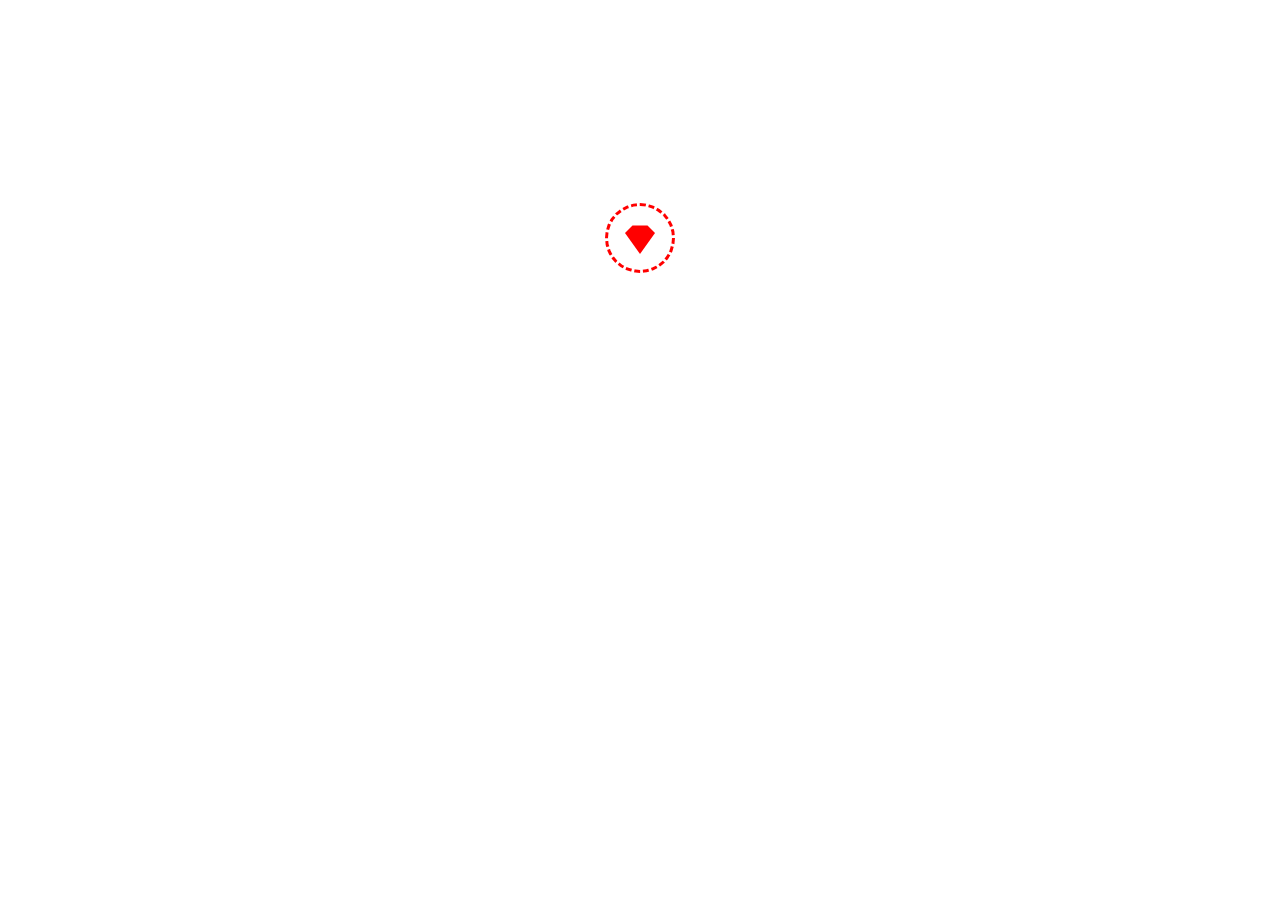
<file: templates/header.html>
<!DOCTYPE html>
<html>
<head>
    <meta charset="UTF-8"/>
    <title>Three</title>
    <meta name="测试平台" content="供内部app测试使用的模拟第三方平台">
    <meta name="Hovace" content="Three">

    <meta name="viewport" content="width=800, user-scalable=no">
        <link rel="stylesheet" href="/static/css/style.css">
    <link rel="stylesheet" href="/static/css/index.css">
    <link rel="stylesheet" href="/static/css/loading.css">
    <script type="text/javascript" src="/static/js/jquery.js"></script>
    <script type="text/javascript" src="/static/js/jquery.qrcode.min.js"></script>
    <script type="text/javascript" src="/static/js/loading.js"></script>
</head>
<body>
<div class="meny">
    <h2>The third party</h2>
    <ul>
        <li><a title="主页" href="/">主页</a></li>
        <li><a title="登录" href="/api/passport/signin/">登录</a></li>
        <li><a title="注册" href="/api/passport/signup/">注册</a></li>
        <li><a title="支付" href="/api/passport/payment/">支付</a></li>
        <li><a title="收货" href="/api/passport/receive/">收货</a></li>
        <li><a title="退货" href="/api/passport/refunds/">退货</a></li>
{#        <li><a title="商品列表" href="/api/passport/list/">商品列表</a></li>#}
        <li><a title="用户" href="/api/passport/users/">用户列表</a></li>
        <li><a title="订单" href="/api/passport/oderslist/">订单列表</a></li>
    </ul>
</div>


{#<nav>#}
{#    <span><a title="主页" href="/">home</a></span>#}
{#    <span><a title="登录" href="/api/passport/signin/">登录</a></span>#}
{#    <span><a title="注册" href="/api/passport/signup/">注册</a></span>#}
{#    <span><a title="支付" href="/api/passport/payment/">支付</a></span>#}
{#    <span><a title="收货" href="/api/passport/receive/">收货</a></span>#}
{#    <span><a title="退货" href="/api/passport/refunds/">退货</a></span>#}
{#    <span><a title="商品列表" href="/api/passport/list/">商品列表</a></span>#}
{#    <span><a title="用户" href="/api/passport/users/">用户列表</a></span>#}
{#    <span><a title="订单" href="/api/passport/oderslist/">订单列表</a></span>#}
{#</nav>#}
{##}
<div id="loading" class="loading">
    <section>
        <div class="loader loader-20">
            <div class="css-diamond"></div>
        </div>
    </section>
</div>
{##}
{#<article>#}
{#    <br>#}
</file>
<file: static/css/style.css>
/* inspired by http://yihui.name/cn/ */
* {
    padding: 0;
    margin: 0;
}

body {
    /*max-width: 900px;*/
    /*width: 600px;*/
    /*margin: 2em auto;*/
    /*padding: 0 2em;*/
    font-size: 14px;
    font-family: "Microsoft YaHei";
}

p {
    line-height: 24px;
    margin: 1em 0;
}

header {
    padding: .5em 0;
    border-bottom: 1px solid #cccccc;
}

nav {
    float: left;
    font-family: "Microsoft YaHei";
    font-size: 1.1em;
    text-transform: uppercase;
    margin-left: -12em;
    width: 9em;
    text-align: right;
}

nav a {
    display: block;
    text-decoration: none;
    padding: .7em 1em;
    color: #000000;
}

nav a:hover {
    background-color: #ff0000;
    color: #f9f9f9;
    -webkit-transition: color .2s linear;
}

article {
    font-size: 16px;
    padding-top: .5em;
}

article a {
    color: #dd0000;
    text-decoration: none;
}

article a:hover {
    color: #333333;
    text-decoration: underline;
}

.info {
    font-size: 14px;
}

#code {
    text-align: center;
}

#code img {
    margin: 0 auto;
}

.butSub {
    display: block;
    margin: 0 auto;
    margin-top: 6rem;
    width: 100px;
    height: 38px;
    line-height: 24px;
    border-radius: 4px;
    font-size: 15px;
    color: #fff;
    background-color: #ea6f5a;
    margin-bottom: 0;
    font-weight: 400;
    text-align: center;
    vertical-align: middle;
    touch-action: manipulation;
    cursor: pointer;
    background-image: none;
    border: 1px solid transparent;
    white-space: nowrap;
    padding: 6px 6px;
    font-size: 14px;
    line-height: 1.42857;
    border-radius: 4px;
    -webkit-user-select: none;
    -moz-user-select: none;
    -ms-user-select: none;
    user-select: none;
}

.btn-bul {
    background-color: #00a1e5;
    color: #fff;
}

input, button, select, textarea {
    outline: none;
}

.btn-def {
    background-color: #fff;
    border: 1px solid #00a1e5;
    color: #00a1e5;
}

.sea {
    width: 60px;
    background-color: #00a1e5;
    border: none;
    color: #fff;
    outline: none;
}

.btn-def:hover {
    color: #00a1e5;
}

table {
    border: 1px solid #c0c0c0;
    border-radius: 4px;
    margin-top: 2em;
    text-align: center;
}

.nav .option {
    cursor: pointer;
    display: -webkit-inline-box;
    width: 122px;
    text-align: center;
    background-color: #00a1e5;
    margin-right: 2px;

}

.nav .option a {
    width: 100%;
    border-radius: 0;
    color: #fff;
}

.nav .option a:hover {
    background-color: #0eb0f4;
    border: 1px solid #0eb0f4;
}

.fontSi {
    font-size: 22px;
    color: #00a1e5;
    padding: 10px 0px;
}

.navbarTop {
    background-color: #00a1e5;
    color: #fff;
}

.navbarBrand {
    color: #fff;

}

.sea:hover, .btn-bul:hover {
    color: #fff;
    background-color: #0eb0f4;
}

.input-bac {
    background-color: #f4f8f9;
    color: #000;
}

span.icon-bac {
    background-color: #fff;
    color: #d5d5d5;
}

span.icon-bac i {
    width: 14px;
}

.user-png {
    background-image: url('../img/user.png');
    background-size: 100%;
    background-repeat: no-repeat;
    border-radius: 50%;
    top: 10px;
}

.out-icon {
    font-size: 18px;
}

.nav a i {
    width: 14px;
}

.pageHeader {
    color: #00a1e5;
    height: 21px;
    line-height: 21px;
    border-left: 5px solid #00a1e5;
    padding-left: 0.5em;
    padding-bottom: 9px;
    margin: 20px 0 20px;
    display: inline-block;
}

.pub {
    height: 34px;
    line-height: 34px;
}

.groupAddon {
    background-color: #fff;
    color: #aeaeae;
    border-left: none;
    border-radius: 0 10px 10px 0;
}

.formCon {
    background-color: #fff;
    border-right: none;
    border-radius: 10px 0 0 10px;
}

.navRight {

    padding-right: 15px;
}

/*.wrapperBac{
    background-color: #eaebec;
}*/

.textCenter tr {
    text-align: center;
}

table {
    width: 100%;
}

th {
    height: 38px;
    line-height: 38px;
}

td {
    height: 58px;
    line-height: 58px;
    border-top: 1px solid #dddddd;
}

.gre {
    color: #31b245;
}

.err {
    color: #ff5555;
}

.ori {
    color: #ee9b11;
}

th {
    color: #ea6f5a;
    border-bottom: 1px solid #ea6f5a;
}

/* modal */
.modalContent {
    top: 12em;
    border-radius: 0px;
    border: none;
}

.consumptionAmount {
    color: #00a1e5;

}

.modalHeader {
    background-color: #00a1e5;
    text-align: center;
    border: none;
    color: #fff;
}

.modalUser {
    color: #00a1e5;
}

.modalFooter {
    border: none;
}

.modalBtnBox {
    width: 260px;
    display: block;
    margin: 0 auto;

}

.modalBtn {
    width: 120px;
}

.settingMon {
    background-color: #fff;
    border: none;
    border-radius: 16px;
    height: 32px;
    line-height: 32px;
    padding-left: 10px;
}

.userName {
    color: #00a1e5;
}

.userID {

}

.smallH, .userInformation {
    height: 40px;
    line-height: 40px;
}

.cardInformation {
    padding: 12px;
    background-color: #fff;
    height: 60px;
    line-height: 36px;
}

.monIcon {
    width: 20px;
    height: 20px;
    display: inline-block;

    background-repeat: no-repeat;
    background-size: 16px;
    background-position: center;
    position: relative;
    top: 4px;
    margin-right: 4px;
}

.moneyD {
    background-image: url("../img/monIcon.png");
}

.detailedIcon {
    background-image: url("../img/detailed.png");
}

.OilStationIcon {
    background-image: url("../img/ols.png");
}

.userTrIcon {
    background-image: url("../img/userTr.png");
}

.payment {
    background-image: url("../img/payment.png");
}

.numberOfOpening {
    height: 100px;
    margin-right: 3em;
    display: inline-block;
    width: 250px;
    text-align: center;
    padding: 20px 0;
    color: #fff;
    border-radius: 2px;
}

.YK {
    background-color: #f98b6f;
}

.XF {
    background-color: #f8b648;
}

.oblique {
    top: -47px;
    opacity: .1;
    position: absolute;
    width: 280px;
    height: 100px;
    background-color: #fff;
    transform: rotate(21deg);
    -ms-transform: rotate(21deg);
    -moz-transform: rotate(21deg);
    -webkit-transform: rotate(21deg);
    -o-transform: rotate(21deg);
}

.icon-mon {

    position: absolute;
    top: 6px;
    left: 338px;
}

.carBox {
    margin-bottom: 2em;
}

.keyIndexIcon {
    background-image: url("../img/keyIndex.png");
}

.keyIndex {
    border-radius: 4px;
    color: #fff;
    text-align: center;
    display: inline-block;
    margin-right: 1em;
    width: 180px;
    height: 80px;
}

.keyIndex p {
    padding-left: 1em;
    text-align: left;
    height: 30px;
    line-height: 30px;
    border-bottom: 1px solid #fff;
}

.bulp {
    background-color: #45c9d1;
}

.vio {
    background-color: #bb8bd2;
}

.gra {
    background-color: #a2a2a2;
}

.dataY {
    margin-right: 4em;
}

.dataY span {
    min-width: 56px;
}

.paging_simple_numbers {
    display: inline-block;
}

.ng-scope {
    height: 100%;
}

ul li {
    list-style: none;
}

.holdert, .holder, .holderi {
    height: 50px;
    line-height: 50px;
    margin: 15px 0;
    text-align: center;
}

.iholderi a, .iholdert a, .holder a {
    font-size: 16px;
    cursor: pointer;
    margin: 0 5px;
    color: #000;
}

.holder a:hover, .holderi a:hover, .holdert a:hover {
    color: #00a1e5;
    text-decoration: none;
}

.holder a.jp-previous {
    margin-right: 15px;
}

.holder a.jp-next {
    margin-left: 15px;
}

.holder a.jp-current, a.jp-current:hover {
    color: #00a1e5;
    font-weight: bold;
}

.holder a.jp-disabled, a.jp-disabled:hover {
    color: #bbb;
}

.holder a.jp-current, a.jp-current:hover,
.holder a.jp-disabled, a.jp-disabled:hover {
    cursor: default;
    background: none;
}

.holder span {
    margin: 0 5px;
}

/*!
 * Start Bootstrap - SB Admin 2 v3.3.7+1 (http://startbootstrap.com/template-overviews/sb-admin-2)
 * Copyright 2013-2016 Start Bootstrap
 * Licensed under MIT (https://github.com/BlackrockDigital/startbootstrap/blob/gh-pages/LICENSE)
 */
body {
    background-color: #f8f8f8;
}

#wrapper {
    width: 100%;
}

#page-wrapper {
    padding: 0 15px;
    min-height: 568px;
    background-color: white;
}

@media (min-width: 768px) {
    #page-wrapper {
        position: inherit;
        margin: 0 0 0 250px;
        padding: 0 30px;
        border-left: 1px solid #e7e7e7;
    }
}

.navbar-top-links {
    margin-right: 0;
}

.navbar-top-links li {
    display: inline-block;
}

.navbar-top-links li:last-child {
    margin-right: 15px;
}

.navbar-top-links li a {
    padding: 15px;
}

.navbar-top-links .dropdown-menu li {
    display: block;
}

.navbar-top-links .dropdown-menu li:last-child {
    margin-right: 0;
}

.navbar-top-links .dropdown-menu li a {
    padding: 3px 20px;
    min-height: 0;
}

.navbar-top-links .dropdown-menu li a div {
    white-space: normal;
}

.navbar-top-links .dropdown-messages,
.navbar-top-links .dropdown-tasks,
.navbar-top-links .dropdown-alerts {
    width: 310px;
    min-width: 0;
}

.navbar-top-links .dropdown-messages {
    margin-left: 5px;
}

.navbar-top-links .dropdown-tasks {
    margin-left: -59px;
}

.navbar-top-links .dropdown-alerts {
    margin-left: -123px;
}

.navbar-top-links .dropdown-user {
    right: 0;
    left: auto;
}

.sidebar .sidebar-nav.navbar-collapse {
    padding-left: 0;
    padding-right: 0;
}

.sidebar .sidebar-search {
    padding: 15px;
}

.sidebar ul li {
    border-bottom: 1px solid #e7e7e7;
}

.sidebar ul li a.active {
    background-color: #fff;
    color: #00a1e5;
    border-left: 5px solid #00a1e5;
}

.sidebar .arrow {
    float: right;
}

.sidebar .fa.arrow:before {
    content: "\f104";
}

.sidebar .active > a > .fa.arrow:before {
    content: "\f107";
}

.sidebar .nav-second-level li,
.sidebar .nav-third-level li {
    border-bottom: none !important;
}

.sidebar .nav-second-level li a {
    padding-left: 37px;
}

.sidebar .nav-third-level li a {
    padding-left: 52px;
}

@media (min-width: 768px) {
    .sidebar {
        z-index: 1;
        position: absolute;
        width: 250px;
        margin-top: 51px;
    }

    .navbar-top-links .dropdown-messages,
    .navbar-top-links .dropdown-tasks,
    .navbar-top-links .dropdown-alerts {
        margin-left: auto;
    }
}

.btn-outline {
    color: inherit;
    background-color: transparent;
    transition: all .5s;
}

.btn-primary.btn-outline {
    color: #428bca;
}

.btn-success.btn-outline {
    color: #5cb85c;
}

.btn-info.btn-outline {
    color: #5bc0de;
}

.btn-warning.btn-outline {
    color: #f0ad4e;
}

.btn-danger.btn-outline {
    color: #d9534f;
}

.btn-primary.btn-outline:hover,
.btn-success.btn-outline:hover,
.btn-info.btn-outline:hover,
.btn-warning.btn-outline:hover,
.btn-danger.btn-outline:hover {
    color: white;
}

.chat {
    margin: 0;
    padding: 0;
    list-style: none;
}

.chat li {
    margin-bottom: 10px;
    padding-bottom: 5px;
    border-bottom: 1px dotted #999999;
}

.chat li.left .chat-body {
    margin-left: 60px;
}

.chat li.right .chat-body {
    margin-right: 60px;
}

.chat li .chat-body p {
    margin: 0;
}

.panel .slidedown .glyphicon,
.chat .glyphicon {
    margin-right: 5px;
}

.chat-panel .panel-body {
    height: 350px;
    overflow-y: scroll;
}

.login-panel {
    margin-top: 20%;
}

.flot-chart {
    display: block;
    height: 400px;
}

.flot-chart-content {
    width: 100%;
    height: 100%;
}

table.dataTable thead .sorting,
table.dataTable thead .sorting_asc,
table.dataTable thead .sorting_desc,
table.dataTable thead .sorting_asc_disabled,
table.dataTable thead .sorting_desc_disabled {
    background: transparent;
}

table.dataTable thead .sorting_asc:after {
    content: "\f0de";
    float: right;
    font-family: fontawesome;
}

table.dataTable thead .sorting_desc:after {
    content: "\f0dd";
    float: right;
    font-family: fontawesome;
}

table.dataTable thead .sorting:after {
    content: "\f0dc";
    float: right;
    font-family: fontawesome;
    color: rgba(50, 50, 50, 0.5);
}

.btn-circle {
    width: 30px;
    height: 30px;
    padding: 6px 0;
    border-radius: 15px;
    text-align: center;
    font-size: 12px;
    line-height: 1.428571429;
}

.btn-circle.btn-lg {
    width: 50px;
    height: 50px;
    padding: 10px 16px;
    border-radius: 25px;
    font-size: 18px;
    line-height: 1.33;
}

.btn-circle.btn-xl {
    width: 70px;
    height: 70px;
    padding: 10px 16px;
    border-radius: 35px;
    font-size: 24px;
    line-height: 1.33;
}

.show-grid [class^="col-"] {
    padding-top: 10px;
    padding-bottom: 10px;
    border: 1px solid #ddd;
    background-color: #eee !important;
}

.show-grid {
    margin: 15px 0;
}

.huge {
    font-size: 40px;
}

.panel-green {
    border-color: #5cb85c;
}

.panel-green > .panel-heading {
    border-color: #5cb85c;
    color: white;
    background-color: #5cb85c;
}

.panel-green > a {
    color: #5cb85c;
}

.panel-green > a:hover {
    color: #3d8b3d;
}

.panel-red {
    border-color: #d9534f;
}

.panel-red > .panel-heading {
    border-color: #d9534f;
    color: white;
    background-color: #d9534f;
}

.panel-red > a {
    color: #d9534f;
}

.panel-red > a:hover {
    color: #b52b27;
}

.panel-yellow {
    border-color: #f0ad4e;
}

.panel-yellow > .panel-heading {
    border-color: #f0ad4e;
    color: white;
    background-color: #f0ad4e;
}

.panel-yellow > a {
    color: #f0ad4e;
}

.panel-yellow > a:hover {
    color: #df8a13;
}

.timeline {
    position: relative;
    padding: 20px 0 20px;
    list-style: none;
}

.timeline:before {
    content: " ";
    position: absolute;
    top: 0;
    bottom: 0;
    left: 50%;
    width: 3px;
    margin-left: -1.5px;
    background-color: #eeeeee;
}

.timeline > li {
    position: relative;
    margin-bottom: 20px;
}

.timeline > li:before,
.timeline > li:after {
    content: " ";
    display: table;
}

.timeline > li:after {
    clear: both;
}

.timeline > li:before,
.timeline > li:after {
    content: " ";
    display: table;
}

.timeline > li:after {
    clear: both;
}

.timeline > li > .timeline-panel {
    float: left;
    position: relative;
    width: 46%;
    padding: 20px;
    border: 1px solid #d4d4d4;
    border-radius: 2px;
    -webkit-box-shadow: 0 1px 6px rgba(0, 0, 0, 0.175);
    box-shadow: 0 1px 6px rgba(0, 0, 0, 0.175);
}

.timeline > li > .timeline-panel:before {
    content: " ";
    display: inline-block;
    position: absolute;
    top: 26px;
    right: -15px;
    border-top: 15px solid transparent;
    border-right: 0 solid #ccc;
    border-bottom: 15px solid transparent;
    border-left: 15px solid #ccc;
}

.timeline > li > .timeline-panel:after {
    content: " ";
    display: inline-block;
    position: absolute;
    top: 27px;
    right: -14px;
    border-top: 14px solid transparent;
    border-right: 0 solid #fff;
    border-bottom: 14px solid transparent;
    border-left: 14px solid #fff;
}

.timeline > li > .timeline-badge {
    z-index: 100;
    position: absolute;
    top: 16px;
    left: 50%;
    width: 50px;
    height: 50px;
    margin-left: -25px;
    border-radius: 50% 50% 50% 50%;
    text-align: center;
    font-size: 1.4em;
    line-height: 50px;
    color: #fff;
    background-color: #999999;
}

.timeline > li.timeline-inverted > .timeline-panel {
    float: right;
}

.timeline > li.timeline-inverted > .timeline-panel:before {
    right: auto;
    left: -15px;
    border-right-width: 15px;
    border-left-width: 0;
}

.timeline > li.timeline-inverted > .timeline-panel:after {
    right: auto;
    left: -14px;
    border-right-width: 14px;
    border-left-width: 0;
}

.timeline-badge.primary {
    background-color: #2e6da4 !important;
}

.timeline-badge.success {
    background-color: #3f903f !important;
}

.timeline-badge.warning {
    background-color: #f0ad4e !important;
}

.timeline-badge.danger {
    background-color: #d9534f !important;
}

.timeline-badge.info {
    background-color: #5bc0de !important;
}

.timeline-title {
    margin-top: 0;
    color: inherit;
}

.timeline-body > p,
.timeline-body > ul {
    margin-bottom: 0;
}

.timeline-body > p + p {
    margin-top: 5px;
}

@media (max-width: 767px) {
    ul.timeline:before {
        left: 40px;
    }

    ul.timeline > li > .timeline-panel {
        width: calc(10%);
        width: -moz-calc(10%);
        width: -webkit-calc(10%);
    }

    ul.timeline > li > .timeline-badge {
        top: 16px;
        left: 15px;
        margin-left: 0;
    }

    ul.timeline > li > .timeline-panel {
        float: right;
    }

    ul.timeline > li > .timeline-panel:before {
        right: auto;
        left: -15px;
        border-right-width: 15px;
        border-left-width: 0;
    }

    ul.timeline > li > .timeline-panel:after {
        right: auto;
        left: -14px;
        border-right-width: 14px;
        border-left-width: 0;
    }
}

table tr:nth-child(odd) {
    background: #f0f0f0;
}

table td:nth-child(even) {
    color: #C00;
}

table tr:nth-child(5) {
    background: #73B1E0;
    color: #FFF;
}

.butSubmit {
    color: #fff;
    background-color: #ea6f5a;
    display: inline-block;
    margin-bottom: 0;
    font-weight: 400;
    text-align: center;
    vertical-align: middle;
    touch-action: manipulation;
    cursor: pointer;
    background-image: none;
    border: 1px solid transparent;
    white-space: nowrap;
    padding: 6px 6px;
    font-size: 14px;
    line-height: 1.42857;
    border-radius: 4px;
    -webkit-user-select: none;
    -moz-user-select: none;
    -ms-user-select: none;
    user-select: none;
}
</file>
<file: static/css/index.css>
/**
 * The CSS in this file is for styling the demo page,
 * Meny's critical styles (such as transforms) are applied
 * via JavaScript.
 *
 * See the documentation here: https://github.com/hakimel/meny#meny
 *
 * @author Hakim El Hattab | http://hakim.se
 */

* {
	margin: 0;
	padding: 0;
}

html,
body {
	height: 100%;
	overflow: hidden;
}

body {
	background-color: #222;
	background-image: url([data-uri]);
	background-repeat: repeat;

	font-family: 'Lato', Helvetica, sans-serif;
	font-size: 16px;
	color: #222;
}

a {
	color: #c2575b;
	text-decoration: none;

	-webkit-transition: 0.15s color ease;
	   -moz-transition: 0.15s color ease;
	    -ms-transition: 0.15s color ease;
	     -o-transition: 0.15s color ease;
	        transition: 0.15s color ease;
}
	a:hover {
		color: #f76f76;
	}

h1,
h2 {
	font-size: 24px;
}

.meny {
	display: none;
	padding: 20px;
	overflow: auto;
	background: #333;
	color: #eee;

	-webkit-box-sizing: border-box;
	   -moz-box-sizing: border-box;
	        box-sizing: border-box;
}
	.meny ul {
		margin-top: 10px;
	}
		.meny ul li {
			display: inline-block;
			width: 200px;
			list-style: none;
			font-size: 20px;
			padding: 3px 10px;
		}
			.meny ul li:before {
				content: '-';
				margin-right: 5px;
				color: rgba( 255, 255, 255, 0.2 );
			}

/**
 * Hint graphic that appears while menu is inactive
 */
.meny-arrow {
	position: absolute;
	z-index: 10;

	border: 10px solid transparent;

	-webkit-transition: opacity 0.4s ease 0.4s;
	   -moz-transition: opacity 0.4s ease 0.4s;
	    -ms-transition: opacity 0.4s ease 0.4s;
	     -o-transition: opacity 0.4s ease 0.4s;
	        transition: opacity 0.4s ease 0.4s;
}
	.meny-left .meny-arrow {
		left: 14px;
		top: 50%;
		margin-top: -16px;
		border-left: 16px solid #333;
	}
	.meny-right .meny-arrow {
		right: 14px;
		top: 50%;
		margin-top: -16px;
		border-right: 16px solid #333;
	}
	.meny-top .meny-arrow {
		left: 50%;
		top: 14px;
		margin-left: -16px;
		border-top: 16px solid #333;
	}
	.meny-bottom .meny-arrow {
		left: 50%;
		bottom: 14px;
		margin-left: -16px;
		border-bottom: 16px solid #333;
	}
	.meny-active .meny-arrow {
		opacity: 0;

		-webkit-transition: opacity 0.2s ease;
		   -moz-transition: opacity 0.2s ease;
		    -ms-transition: opacity 0.2s ease;
		     -o-transition: opacity 0.2s ease;
		        transition: opacity 0.2s ease;
	}

/**
 * Main contents area
 */
.contents {
	background: #eee;
	padding: 20px 40px;
	width: 100%;
	height: 100%;
	overflow-y: auto;

	-webkit-overflow-scrolling: touch;
	-webkit-transform-style: preserve-3d;

	-webkit-box-sizing: border-box;
	   -moz-box-sizing: border-box;
	        box-sizing: border-box;
}
	.contents>article {
		max-width: 400px;
	}
	.contents p {
		margin: 10px 0 10px 0;
		font-size: 16px;
		line-height: 1.32;
	}
	.contents small {
		display: block;
		margin-top: 10px;
		padding-top: 10px;
		color: #333;
		font-size: 0.85em;
		border-top: 1px dashed #ccc;

		-webkit-text-size-adjust: none;
	}
	.contents .sharing {
		position: absolute;
		bottom: 20px;
	}
</file>
<file: static/css/loading.css>
*,
    *:before,
    *:after {
        box-sizing: border-box;
        margin: 0;
        padding: 0;
    }

    .loading{
        position: absolute;
        width: 100%;
        height: 100%;
        background: #fff;
        left: 0 ;
        top:0;
        z-index: 1000;
    }
    
    .container {
        text-align: center;
    }
    
    /*section {*/
        /*width: 30%;*/
        /*display: inline-block;*/
        /*text-align: center;*/
        /*min-height: 215px;*/
        /*vertical-align: top;*/
        /*margin: 1%;*/
        /*background: #080915;*/
        /*border-radius: 5px;*/
        /*box-shadow: 0px 0px 30px 1px #103136 inset;*/
    /*}*/

    section {
        width: 30%;
        display: block;
        text-align: center;
        min-height: 215px;
        vertical-align: top;
        margin: 0 auto;
        margin-top: 10%;
    }

@media only screen and (max-width: 600px) {
  section {
    min-width: 350px;
  }
}
    
    .loader {
        position: relative;
        width: 60px;
        height: 60px;
        border-radius: 50%;
        margin: 75px;
        display: inline-block;
        vertical-align: middle;
    }
    
    .loader-star {
        position: absolute;
        top: calc(50% - 12px);
    }
    /*LOADER-1*/
    
    .loader-1 .loader-outter {
        position: absolute;
        border: 4px solid #f50057;
        border-left-color: transparent;
        border-bottom: 0;
        width: 100%;
        height: 100%;
        border-radius: 50%;
        -webkit-animation: loader-1-outter 1s cubic-bezier(.42, .61, .58, .41) infinite;
        animation: loader-1-outter 1s cubic-bezier(.42, .61, .58, .41) infinite;
    }
    
    .loader-1 .loader-inner {
        position: absolute;
        border: 4px solid #f50057;
        border-radius: 50%;
        width: 40px;
        height: 40px;
        left: calc(50% - 20px);
        top: calc(50% - 20px);
        border-right: 0;
        border-top-color: transparent;
        -webkit-animation: loader-1-inner 1s cubic-bezier(.42, .61, .58, .41) infinite;
        animation: loader-1-inner 1s cubic-bezier(.42, .61, .58, .41) infinite;
    }
    /*LOADER-2*/
    
    .loader-2 .loader-star {
        position: static;
        width: 60px;
        height: 60px;
        -webkit-transform: scale(0.7);
            transform: scale(0.7);
        -webkit-animation: loader-2-star 1s ease alternate infinite;
        animation: loader-2-star 1s ease alternate infinite;
    }
    
    .loader-2 .loader-circles {
        width: 8px;
        height: 8px;
        background: #18ffff;
        border-radius: 50%;
        position: absolute;
        left: calc(50% - 4px);
        top: calc(50% - 4px);
        -webkit-transition: all 1s ease;
        transition: all 1s ease;
        -webkit-animation: loader-2-circles 1s ease-in-out alternate infinite;
        animation: loader-2-circles 1s ease-in-out alternate infinite;
    }
    /*LOADER-3*/
    
    .loader-3 .dot {
        width: 10px;
        height: 10px;
        background: #00e676;
        border-radius: 50%;
        position: absolute;
        top: calc(50% - 5px);
    }
    
    .loader-3 .dot1 {
        left: 0px;
        -webkit-animation: dot-jump 0.5s cubic-bezier(0.77, 0.47, 0.64, 0.28) alternate infinite;
        animation: dot-jump 0.5s cubic-bezier(0.77, 0.47, 0.64, 0.28) alternate infinite;
    }
    
    .loader-3 .dot2 {
        left: 20px;
        -webkit-animation: dot-jump 0.5s 0.2s cubic-bezier(0.77, 0.47, 0.64, 0.28) alternate infinite;
        animation: dot-jump 0.5s 0.2s cubic-bezier(0.77, 0.47, 0.64, 0.28) alternate infinite;
    }
    
    .loader-3 .dot3 {
        left: 40px;
        -webkit-animation: dot-jump 0.5s 0.4s cubic-bezier(0.77, 0.47, 0.64, 0.28) alternate infinite;
        animation: dot-jump 0.5s 0.4s cubic-bezier(0.77, 0.47, 0.64, 0.28) alternate infinite;
    }
    /*LOADER-4*/
    
    .loader-4 {
        border: 7px double #ff5722;
        -webkit-animation: ball-turn 1s linear infinite;
        animation: ball-turn 1s linear infinite;
    }
    
    .loader-4:before,
    .loader-4:after {
        content: "";
        position: absolute;
        width: 12px;
        height: 12px;
        background: #ff5722;
        border-radius: 50%;
        bottom: 0;
        right: 37px;
    }
    
    .loader-4:after {
        left: 37px;
        top: 0;
    }
    /*LOADER-5*/
    
    .loader-5 {
        border: 8px dotted rgba(255, 255, 0, 1);
        -webkit-transition: all 1s ease;
        transition: all 1s ease;
        -webkit-animation: dotted-spin 1s linear infinite;
        animation: dotted-spin 1s linear infinite;
        border-bottom-width: 1px;
        border-bottom-color: rgba(255, 255, 0, 0.3);
        border-left-width: 2px;
        border-left-color: rgba(255, 255, 0, 0.5);
        border-top-width: 3px;
        border-right-width: 4px;
        border-top-color: rgba(255, 255, 0, 0.7);
    }
    
    .loader-5 .loader-pacman,
    .loader-pacman {
        position: absolute;
        top: 40px;
        left: 25px;
        width: 0px;
        height: 0px;
        border-right: 12px solid transparent;
        border-top: 12px solid rgba(255, 255, 0, 1);
        border-left: 12px solid rgba(255, 255, 0, 1);
        border-bottom: 12px solid rgba(255, 255, 0, 1);
        border-top-left-radius: 12px;
        border-top-right-radius: 12px;
        border-bottom-left-radius: 12px;
        border-bottom-right-radius: 12px;
    }
    /*LOADER-6*/
    
    .loader-6 {
        border: 6px groove #7e57c2;
        -webkit-transform: rotate(360deg);
            transform: rotate(360deg);
        -webkit-transition: all 1s ease;
        transition: all 1s ease;
        -webkit-animation: loader-1-inner 1s ease-out alternate infinite;
        animation: loader-1-inner 1s ease-out alternate infinite;
    }
    
    .loader-6 .loader-inner {
        border: 0px inset #9575cd;
        border-radius: 50%;
        width: 100%;
        height: 100%;
        -webkit-animation: border-zoom 1s ease-out alternate infinite;
        animation: border-zoom 1s ease-out alternate infinite;
    }
    /*LOADER-7*/
    
    .loader-7 .line {
        width: 8px;
        position: absolute;
        border-radius: 5px;
        bottom: 0;
        background: -webkit-gradient(linear, left top, left bottom, from(#1ee95d), to(#5714ce));
        background: -webkit-linear-gradient(top, #1ee95d, #5714ce);
        background: linear-gradient(to bottom, #1ee95d, #5714ce);
    }
    
    .loader-7 .line1 {
        left: 0;
        -webkit-animation: line-grow 0.5s ease alternate infinite;
        animation: line-grow 0.5s ease alternate infinite;
    }
    
    .loader-7 .line2 {
        left: 20px;
        -webkit-animation: line-grow 0.5s 0.2s ease alternate infinite;
        animation: line-grow 0.5s 0.2s ease alternate infinite;
    }
    
    .loader-7 .line3 {
        left: 40px;
        -webkit-animation: line-grow 0.5s 0.4s ease alternate infinite;
        animation: line-grow 0.5s 0.4s ease alternate infinite;
    }
    /*LOADER-8*/
    
    .loader-8 .star1 {
        -webkit-animation: star-jump 0.5s ease-out alternate infinite;
        animation: star-jump 0.5s ease-out alternate infinite;
    }
    
    .loader-8 .star2 {
        -webkit-animation: star-jump 0.5s 0.25s ease-out alternate infinite;
        animation: star-jump 0.5s 0.25s ease-out alternate infinite;
    }
    
    .loader-8 .star3 {
        -webkit-animation: star-jump 0.5s 0.5s ease-out alternate infinite;
        animation: star-jump 0.5s 0.5s ease-out alternate infinite;
    }
    
    .loader-8 .loader-star {
        -webkit-transform: scale3d(0.7, 0.7, 0.7);
        transform: scale3d(0.7, 0.7, 0.7);
    }
    
    .loader-8 .star1 {
        left: 0px;
    }
    
    .loader-8 .star2 {
        left: 25px;
    }
    
    .loader-8 .star3 {
        left: 50px;
    }
    /*LOADER-9*/
    
    .loader-9 .star1 {
        -webkit-animation: stars-pulse 1s ease-in-out infinite;
        animation: stars-pulse 1s ease-in-out infinite;
        left: 0;
    }
    
    .loader-9 .star2 {
        -webkit-animation: stars-pulse 1s 0.2s ease-in-out infinite;
        animation: stars-pulse 1s 0.2s ease-in-out infinite;
        left: 25px;
    }
    
    .loader-9 .star3 {
        -webkit-animation: stars-pulse 1s 0.4s ease-in-out infinite;
        animation: stars-pulse 1s 0.4s ease-in-out infinite;
        left: 50px;
    }
    /*LOADER-10*/
    
    .loader-10 {
        width: auto;
        height: auto;
        -webkit-animation: star-pulse 2s ease-in-out infinite;
        animation: star-pulse 2s ease-in-out infinite;
    }
    
    .loader-10 .loader-star {
        position: static;
    }
    /*LOADER-11*/
    
    .loader-11 {
        /*    animation: stars-rotate 2s cubic-bezier(0, 0, 0.63, 0.77) infinite;*/
        -webkit-animation: stars-rotate 2s linear infinite;
        animation: stars-rotate 2s linear infinite;
    }
    
    .loader-11 .loader-star {
        position: absolute;
    }
    
    .loader-11 .star1 {
        top: 0px;
        left: -7px;
    }
    
    .loader-11 .star2 {
        left: 8px;
        top: -12px;
        position: absolute;
        -webkit-transform: scale(0.8);
            transform: scale(0.8);
        opacity: 0.9;
    }
    
    .loader-11 .star3 {
        left: 26px;
        top: -11px;
        position: absolute;
        -webkit-transform: scale(0.7);
            transform: scale(0.7);
        opacity: 0.8;
    }
    
    .loader-11 .star4 {
        left: 39px;
        top: -2px;
        position: absolute;
        -webkit-transform: scale(0.6);
            transform: scale(0.6);
        opacity: 0.7;
    }
    
    .loader-11 .star5 {
        left: 44px;
        top: 10px;
        position: absolute;
        -webkit-transform: scale(0.5);
            transform: scale(0.5);
        opacity: 0.6;
    }
    
    .loader-11 .star6 {
        left: 45px;
        top: 21px;
        position: absolute;
        -webkit-transform: scale(0.4);
            transform: scale(0.4);
        opacity: 0.5;
    }
    /*LOADER-12*/
    
    .loader-12 {
        -webkit-animation: stars-rotate-reverse 2s ease infinite;
        animation: stars-rotate-reverse 2s ease infinite;
    }
    
    .loader-12 polygon {
        fill: #d500f9 !important;
    }
    
    .loader-12 .loader-star {
        position: absolute;
    }
    
    .loader-12 .star1 {
        top: 0px;
        right: -7px;
    }
    
    .loader-12 .star2 {
        right: 9px;
        top: -12px;
        position: absolute;
        -webkit-transform: scale(0.8);
            transform: scale(0.8);
        -webkit-animation: stars-catch 2s 0.1s ease infinite;
        animation: stars-catch 2s 0.1s ease infinite;
    }
    
    .loader-12 .star3 {
        right: 27px;
        top: -11px;
        position: absolute;
        -webkit-transform: scale(0.7);
            transform: scale(0.7);
        -webkit-animation: stars-catch 2s 0.15s ease infinite;
        animation: stars-catch 2s 0.15s ease infinite;
    }
    
    .loader-12 .star4 {
        right: 41px;
        top: -2px;
        position: absolute;
        -webkit-transform: scale(0.6);
            transform: scale(0.6);
        -webkit-animation: stars-catch 2s 0.2s ease infinite;
        animation: stars-catch 2s 0.2s ease infinite;
    }
    
    .loader-12 .star5 {
        right: 47px;
        top: 10px;
        position: absolute;
        -webkit-transform: scale(0.5);
            transform: scale(0.5);
        -webkit-animation: stars-catch 2s 0.25s ease infinite;
        animation: stars-catch 2s 0.25s ease infinite;
    }
    
    .loader-12 .star6 {
        right: 47px;
        top: 21px;
        position: absolute;
        -webkit-transform: scale(0.4);
            transform: scale(0.4);
        -webkit-animation: stars-catch 2s 0.3s ease infinite;
        animation: stars-catch 2s 0.3s ease infinite;
    }

    /*LOADER-13*/
    
    
    .loader-13 .css-heart {
        position: absolute;
        -webkit-animation: star-fly-out 1s ease alternate infinite;
        animation: star-fly-out 1s ease alternate infinite;
        -webkit-transform: scale(0.2);
                transform: scale(0.2);
    }
    
    .loader-13 .heart1 {
        top: 0;
        left: 30px;
    }
    
    .loader-13 .heart2 {
        left: 60px;
        top: 30px;
    }
    
    .loader-13 .heart3 {
        top: 60px;
        left: 30px;
    }
    
    .loader-13 .heart4 {
        left: 0;
        top: 30px;
    }


    /*LOADER-14*/
    
  
    
    .loader-14 .loader-star {
        position: absolute;
        top: calc(50% - 12px);
        left: calc(50% - 12px);
    }
    
    .star-small {
        -webkit-animation: star-small-pulse 1s ease-in-out alternate infinite;
        animation: star-small-pulse 1s ease-in-out alternate infinite;
    }
    
    .loader-14 .star-big {
        -webkit-animation: star-big-pulse 2s -0.2s ease-in-out infinite;
        animation: star-big-pulse 2s -0.2s ease-in-out infinite;
    }
    /*LOADER-15*/
    
    .loader-15 {
        border: 2px dotted #e11a2b;
        -webkit-animation: stars-rotate-reverse 2s linear both infinite;
        animation: stars-rotate-reverse 2s linear both infinite;
    }
    
    .loader-15 .loader-star {
        -webkit-transform: scale(1.5);
            transform: scale(1.5);
        position: absolute;
        left: calc(50% - 12px);
        top: calc(50% - 13px);
    }
    /*CSS-STAR*/
    
    .css-star {
        margin: 10px 0;
        position: relative;
        display: block;
        width: 0px;
        height: 0px;
        border-right: 26px solid transparent;
        border-bottom: 23px solid #e11a2b;
        border-left: 23px solid transparent;
        -webkit-transform: rotate(180deg);
            transform: rotate(180deg);
    }
    
    .css-star:before {
        border-bottom: 18px solid #e11a2b;
        border-left: 8px solid transparent;
        border-right: 8px solid transparent;
        position: absolute;
        height: 0;
        width: 0;
        top: -9px;
        left: -16px;
        display: block;
        content: '';
        -webkit-transform: rotate(-35deg);
        -moz-transform: rotate(-35deg);
        -ms-transform: rotate(-35deg);
        -o-transform: rotate(-35deg);
    }
    
    .css-star:after {
        position: absolute;
        display: block;
        top: 2px;
        left: -26px;
        width: 0px;
        height: 0px;
        border-right: 25px solid transparent;
        border-bottom: 22px solid #e11a2b;
        border-left: 27px solid transparent;
        -webkit-transform: rotate(-70deg);
        -moz-transform: rotate(-70deg);
        -ms-transform: rotate(-70deg);
        -o-transform: rotate(-70deg);
        content: '';
    }
    /*LOADER-16*/
    
    .loader-16 .css-star {
        position: absolute;
        -webkit-transform: rotate(180deg) scale(0.35);
            transform: rotate(180deg) scale(0.35);
    }
    
    .loader-16 .star1 {
        top: -20px;
        left: 5px;
        -webkit-animation: star-flicker 1s 0.1s linear infinite;
        animation: star-flicker 1s 0.1s linear infinite;
    }
    
    .loader-16 .star2 {
        left: 25px;
        top: -10px;
        -webkit-animation: star-flicker 1s 0.25s linear infinite;
        animation: star-flicker 1s 0.25s linear infinite;
    }
    
    .loader-16 .star3 {
        left: 35px;
        top: 10px;
        -webkit-animation: star-flicker 1s 0.5s linear infinite;
        animation: star-flicker 1s 0.5s linear infinite;
    }
    
    .loader-16 .star4 {
        top: 30px;
        left: 27px;
        -webkit-animation: star-flicker 1s 0.6s linear infinite;
        animation: star-flicker 1s 0.6s linear infinite;
    }
    
    .loader-16 .star5 {
        top: 40px;
        left: 5px;
        -webkit-animation: star-flicker 1s 0.7s linear infinite;
        animation: star-flicker 1s 0.7s linear infinite;
    }
    
    .loader-16 .star6 {
        top: 30px;
        left: -15px;
        -webkit-animation: star-flicker 1s 0.8s linear infinite;
        animation: star-flicker 1s 0.8s linear infinite;
    }
    
    .loader-16 .star7 {
        top: 10px;
        left: -25px;
        -webkit-animation: star-flicker 1s 0.9s linear infinite;
        animation: star-flicker 1s 0.9s linear infinite;
    }
    
    .loader-16 .star8 {
        top: -10px;
        left: -15px;
        -webkit-animation: star-flicker 1s 1s linear infinite;
        animation: star-flicker 1s 1s linear infinite;
    }
    /*LOADER-17*/
    
 .loader-17 .css-square { 
      position: absolute;
      top: 50%;
      width: 25px; height: 7px;
    background: white;
    box-shadow: 2px 2px 3px 0px black;
   }

    
    .loader-17 .square1 {
        left: 70px;
        -webkit-animation: dominos 1s 0.125s ease infinite;
        animation: dominos 1s 0.125s ease infinite;
    }
    
    .loader-17 .square2 {
        left: 60px;
        -webkit-animation: dominos 1s 0.3s ease infinite;
        animation: dominos 1s 0.3s ease infinite;
    }
    
    .loader-17 .square3 {
        left: 50px;
        -webkit-animation: dominos 1s 0.425s ease infinite;
        animation: dominos 1s 0.425s ease infinite;
    }
    
    .loader-17 .square4 {
        left: 40px;
        -webkit-animation: dominos 1s 0.540s ease infinite;
        animation: dominos 1s 0.540s ease infinite;
    }
    
    .loader-17 .square5 {
        left: 30px;
        -webkit-animation: dominos 1s 0.665s ease infinite;
        animation: dominos 1s 0.665s ease infinite;
    }
    
    .loader-17 .square6 {
        left: 20px;
        -webkit-animation: dominos 1s 0.79s ease infinite;
        animation: dominos 1s 0.79s ease infinite;
    }
    
    .loader-17 .square7 {
        left: 10px;
        -webkit-animation: dominos 1s 0.9s ease infinite;
        animation: dominos 1s 0.9s ease infinite;
    }
    
    .loader-17 .square8 {
        left: 0px;
        -webkit-animation: dominos 1s 1s ease infinite;
        animation: dominos 1s 1s ease infinite;
    }


    /*LOADER-18*/
    
    .loader-18 .css-star {
        position: absolute;
        -webkit-transform: rotate(180deg) scale(0.5);
            transform: rotate(180deg) scale(0.5);
        opacity: 0.4;
    }
    
    .loader-18 .css-star,
    .loader-18 .css-star:before,
    .loader-18 .css-star:after {
        border-bottom-color: #00e676;
    }
    
    .loader-18 .star1 {
        top: -20px;
        left: 5px;
        -webkit-animation: star-crazyness 1s 0.125s ease infinite;
        animation: star-crazyness 1s 0.125s ease infinite;
    }
    
    .loader-18 .star2 {
        left: 25px;
        top: -10px;
        -webkit-animation: star-crazyness 1s 0.3s ease infinite;
        animation: star-crazyness 1s 0.3s ease infinite;
    }
    
    .loader-18 .star3 {
        left: 35px;
        top: 10px;
        -webkit-animation: star-crazyness 1s 0.425s ease infinite;
        animation: star-crazyness 1s 0.425s ease infinite;
    }
    
    .loader-18 .star4 {
        top: 30px;
        left: 27px;
        -webkit-animation: star-crazyness 1s 0.540s ease infinite;
        animation: star-crazyness 1s 0.540s ease infinite;
    }
    
    .loader-18 .star5 {
        top: 40px;
        left: 5px;
        -webkit-animation: star-crazyness 1s 0.665s ease infinite;
        animation: star-crazyness 1s 0.665s ease infinite;
    }
    
    .loader-18 .star6 {
        top: 30px;
        left: -15px;
        -webkit-animation: star-crazyness 1s 0.79s ease infinite;
        animation: star-crazyness 1s 0.79s ease infinite;
    }
    
    .loader-18 .star7 {
        top: 10px;
        left: -25px;
        -webkit-animation: star-crazyness 1s 0.9s ease infinite;
        animation: star-crazyness 1s 0.9s ease infinite;
    }
    
    .loader-18 .star8 {
        top: -10px;
        left: -15px;
        -webkit-animation: star-crazyness 1s 1s ease infinite;
        animation: star-crazyness 1s 1s ease infinite;
    }
    /*LOADER-19*/
    
    .loader-19 .css-star {
        position: absolute;
        -webkit-transform: rotate(180deg) scale(0.5);
            transform: rotate(180deg) scale(0.5);
    }
    
    .loader-19 .star1 {
        left: 0;
        -webkit-animation: star-crawl 1s ease-out alternate infinite;
        animation: star-crawl 1s ease-out alternate infinite;
    }
    
    .loader-19 .star2 {
        left: 22px;
        -webkit-transform: rotate(180deg) scale(0.45);
            transform: rotate(180deg) scale(0.45);
        -webkit-animation: star-crawl 1s 0.1s ease-out alternate infinite;
        animation: star-crawl 1s 0.1s ease-out alternate infinite;
    }
    
    .loader-19 .star3 {
        left: 44px;
        -webkit-transform: rotate(180deg) scale(0.4);
            transform: rotate(180deg) scale(0.4);
        -webkit-animation: star-crawl 1s 0.2s ease-out alternate infinite;
        animation: star-crawl 1s 0.2s ease-out alternate infinite;
    }
    
    .loader-19 .star4 {
        left: 66px;
        -webkit-transform: rotate(180deg) scale(0.35);
            transform: rotate(180deg) scale(0.35);
        -webkit-animation: star-crawl 1s 0.3s ease-out alternate infinite;
        animation: star-crawl 1s 0.3s ease-out alternate infinite;
    }
    
    .loader-19 .star5 {
        left: 88px;
        -webkit-transform: rotate(180deg) scale(0.3);
            transform: rotate(180deg) scale(0.3);
        -webkit-animation: star-crawl 1s 0.4s ease-out alternate infinite;
        animation: star-crawl 1s 0.4s ease-out alternate infinite;
    }
    
    .loader-19 .star6 {
        left: 110px;
        -webkit-transform: rotate(180deg) scale(0.25);
            transform: rotate(180deg) scale(0.25);
        -webkit-animation: star-crawl 1s 0.5s ease-out alternate infinite;
        animation: star-crawl 1s 0.5s ease-out alternate infinite;
    }
    
    .loader-19 .star7 {
        left: 132px;
        -webkit-transform: rotate(180deg) scale(0.2);
            transform: rotate(180deg) scale(0.2);
        -webkit-animation: star-crawl 1s 0.6s ease-out alternate infinite;
        animation: star-crawl 1s 0.6s ease-out alternate infinite;
    }
    
    .loader-19 .star8 {
        left: 154px;
        -webkit-transform: rotate(180deg) scale(0.15);
            transform: rotate(180deg) scale(0.15);
        -webkit-animation: star-crawl 1s 0.7s ease-out alternate infinite;
        animation: star-crawl 1s 0.7s ease-out alternate infinite;
    }
    
    .loader-20 {
        width: 70px;
        height: 70px;
        border: 3px dashed #ff0000;
        -webkit-animation: stars-rotate-reverse 2s linear both infinite;
        animation: stars-rotate-reverse 2s linear both infinite;
    }
    
    .loader-20 .css-diamond {
        position: absolute;
        left: calc(50% - 50px);
        top: calc(50% - 50px);
        -webkit-transform: scale(0.3);
                transform: scale(0.3);
        -webkit-transform-origin: 50% 100%;
                transform-origin: 50% 100%;
        border-color: transparent transparent #ff0000 transparent;
    }
    
    .loader-20 .css-diamond:after {
        border-color: #ff0000 transparent transparent transparent;
    }
    
    .css-diamond {
        border-style: solid;
        border-color: transparent transparent #ce93d8 transparent;
        border-width: 0 25px 25px 25px;
        height: 0;
        width: 100px;
        position: relative;
        margin: 20px 0 50px 0;
    }
    
    .css-diamond:after {
        content: "";
        position: absolute;
        top: 25px;
        left: -25px;
        width: 0;
        height: 0;
        border-style: solid;
        border-color: #ce93d8 transparent transparent transparent;
        border-width: 70px 50px 0 50px;
    }
    
    .css-heart {
        position: absolute;
  /*      width: 100px;
        height: 90px;*/
    }
    
    .css-heart:before,
    .css-heart:after {
        position: absolute;
        content: "";
        left: 50px;
        top: 0;
        width: 50px;
        height: 80px;
        background: #950d0d;
        border-radius: 50px 50px 0 0;
        -webkit-transform: rotate(-45deg);
                transform: rotate(-45deg);
        -webkit-transform-origin: 0 100%;
                transform-origin: 0 100%;
    }
    
    .css-heart:after {
        left: 0;
        -webkit-transform: rotate(45deg);
                transform: rotate(45deg);
        -webkit-transform-origin: 100% 100%;
                transform-origin: 100% 100%;
    }
    
    .css-times {
        position: absolute;
        width: 100px;
        height: 90px;
    }
    
    .css-times:before,
    .css-times:after {
        position: absolute;
        content: "";
        left: 50px;
        top: 0;
        width: 2px;
        height: 65px;
        background: red;
        border-radius: 50px 50px 0 0;
        -webkit-transform: rotate(-45deg);
                transform: rotate(-45deg);
        -webkit-transform-origin: 0 100%;
                transform-origin: 0 100%;
        -webkit-animation: times-background 1s ease-in-out infinite;
                animation: times-background 1s ease-in-out infinite;
    }
    
    .css-times:after {
        left: 0;
        -webkit-transform: rotate(45deg);
                transform: rotate(45deg);
        -webkit-transform-origin: 100% 100%;
                transform-origin: 100% 100%;
    }
    
    .loader-21 {
        width: 100px;
    }
    
    .loader-21 .times1 {
        -webkit-animation: times-pulse 1s ease-in-out infinite;
                animation: times-pulse 1s ease-in-out infinite;
        left: 0;
    }
    
    .loader-21 .times2 {
        -webkit-animation: times-pulse 1s 0.2s ease-in-out infinite;
                animation: times-pulse 1s 0.2s ease-in-out infinite;
        left: 25px;
    }
    
    .loader-21 .times3 {
        -webkit-animation: times-pulse 1s 0.4s ease-in-out infinite;
                animation: times-pulse 1s 0.4s ease-in-out infinite;
        left: 50px;
    }
    
    .css-flower {
        position: absolute;
        background: green;
        width: 35px;
        height: 35px;
        position: relative;
        text-align: center;
        -webkit-transform: rotate(20deg);
            transform: rotate(20deg);
        border-radius: 40%;
        border-top: 4px solid #ababa9;
    }
    
    .css-flower:before {
        content: "";
        position: absolute;
        top: -6px;
        left: 0;
        height: 10px;
        width: 20px;
        background: green;
        -webkit-transform: rotate(135deg);
            transform: rotate(135deg);
        border-radius: 10px;
    }
    
    .loader-22 .css-flower {
        position: absolute;
        -webkit-transform: rotate(180deg) scale(0.5);
            transform: rotate(180deg) scale(0.5);
    }
    
    .loader-22 .flower1 {
        left: 0;
        -webkit-animation: caterpillarCrawl 1s ease-out alternate infinite;
                animation: caterpillarCrawl 1s ease-out alternate infinite;
        width: 45px;
        height: 45px;
        top: -10px;
        background: #066c06;
        z-index: 2;
    }
    
    .loader-22 .flower1:before {
        dissplay: none;
    }
    
    .loader-22 .flower2 {
        left: 10px;
        -webkit-transform: rotate(180deg) scale(0.45);
            transform: rotate(180deg) scale(0.45);
        -webkit-animation: caterpillarCrawl 1s 0.1s ease-out alternate infinite;
                animation: caterpillarCrawl 1s 0.1s ease-out alternate infinite;
    }
    
    .loader-22 .flower3 {
        left: 20px;
        -webkit-transform: rotate(180deg) scale(0.4);
            transform: rotate(180deg) scale(0.4);
        -webkit-animation: caterpillarCrawl 1s 0.2s ease-out alternate infinite;
                animation: caterpillarCrawl 1s 0.2s ease-out alternate infinite;
    }
    
    .loader-22 .flower4 {
        left: 30px;
        -webkit-transform: rotate(180deg) scale(0.35);
            transform: rotate(180deg) scale(0.35);
        -webkit-animation: caterpillarCrawl 1s 0.3s ease-out alternate infinite;
                animation: caterpillarCrawl 1s 0.3s ease-out alternate infinite;
    }
    
    .loader-22 .flower5 {
        left: 40px;
        -webkit-transform: rotate(180deg) scale(0.3);
            transform: rotate(180deg) scale(0.3);
        -webkit-animation: caterpillarCrawl 1s 0.4s ease-out alternate infinite;
                animation: caterpillarCrawl 1s 0.4s ease-out alternate infinite;
    }
    
    .loader-22 .flower6 {
        left: 50px;
        -webkit-transform: rotate(180deg) scale(0.25);
            transform: rotate(180deg) scale(0.25);
        -webkit-animation: caterpillarCrawl 1s 0.5s ease-out alternate infinite;
                animation: caterpillarCrawl 1s 0.5s ease-out alternate infinite;
    }
    /* ----------------     KEYFRAMES    ----------------- */
    
    @-webkit-keyframes loader-1-outter {
        0% {
            -webkit-transform: rotate(0deg);
            transform: rotate(0deg);
        }
        100% {
            -webkit-transform: rotate(360deg);
            transform: rotate(360deg);
        }
    }
    
    @keyframes loader-1-outter {
        0% {
            -webkit-transform: rotate(0deg);
            transform: rotate(0deg);
        }
        100% {
            -webkit-transform: rotate(360deg);
            transform: rotate(360deg);
        }
    }
    
    @-webkit-keyframes loader-1-inner {
        0% {
            -webkit-transform: rotate(0deg);
            transform: rotate(0deg);
        }
        100% {
            -webkit-transform: rotate(-360deg);
            transform: rotate(-360deg);
        }
    }
    
    @keyframes loader-1-inner {
        0% {
            -webkit-transform: rotate(0deg);
            transform: rotate(0deg);
        }
        100% {
            -webkit-transform: rotate(-360deg);
            transform: rotate(-360deg);
        }
    }
    
    @-webkit-keyframes loader-2-circles {
        0% {
            box-shadow: 0 0 0 #18ffff;
            opacity: 1;
            -webkit-transform: rotate(0deg);
            transform: rotate(0deg);
        }
        50% {
            box-shadow: 24px -22px #18ffff, 30px -15px 0 -3px #18ffff, 31px 0px #18ffff, 29px 9px 0 -3px #18ffff, 24px 23px #18ffff, 17px 30px 0 -3px #18ffff, 0px 33px #18ffff, -10px 28px 0 -3px #18ffff, -24px 22px #18ffff, -29px 14px 0 -3px #18ffff, -31px -3px #18ffff, -30px -11px 0 -3px #18ffff, -20px -25px #18ffff, -12px -30px 0 -3px #18ffff, 5px -29px #18ffff, 13px -25px 0 -3px #18ffff;
            -webkit-transform: rotate(180deg);
            transform: rotate(180deg);
        }
        100% {
            opacity: 0;
            -webkit-transform: rotate(360deg);
            transform: rotate(360deg);
            box-shadow: 25px -22px #18ffff, 15px -22px 0 -3px black, 31px 2px #18ffff, 21px 2px 0 -3px black, 23px 25px #18ffff, 13px 25px 0 -3px black, 0px 33px #18ffff, -10px 33px 0 -3px black, -26px 24px #18ffff, -19px 17px 0 -3px black, -32px 0px #18ffff, -23px 0px 0 -3px black, -25px -23px #18ffff, -16px -23px 0 -3px black, 0px -31px #18ffff, -2px -23px 0 -3px black;
        }
    }
    
    @keyframes loader-2-circles {
        0% {
            box-shadow: 0 0 0 #18ffff;
            opacity: 1;
            -webkit-transform: rotate(0deg);
            transform: rotate(0deg);
        }
        50% {
            box-shadow: 24px -22px #18ffff, 30px -15px 0 -3px #18ffff, 31px 0px #18ffff, 29px 9px 0 -3px #18ffff, 24px 23px #18ffff, 17px 30px 0 -3px #18ffff, 0px 33px #18ffff, -10px 28px 0 -3px #18ffff, -24px 22px #18ffff, -29px 14px 0 -3px #18ffff, -31px -3px #18ffff, -30px -11px 0 -3px #18ffff, -20px -25px #18ffff, -12px -30px 0 -3px #18ffff, 5px -29px #18ffff, 13px -25px 0 -3px #18ffff;
            -webkit-transform: rotate(180deg);
            transform: rotate(180deg);
        }
        100% {
            opacity: 0;
            -webkit-transform: rotate(360deg);
            transform: rotate(360deg);
            box-shadow: 25px -22px #18ffff, 15px -22px 0 -3px black, 31px 2px #18ffff, 21px 2px 0 -3px black, 23px 25px #18ffff, 13px 25px 0 -3px black, 0px 33px #18ffff, -10px 33px 0 -3px black, -26px 24px #18ffff, -19px 17px 0 -3px black, -32px 0px #18ffff, -23px 0px 0 -3px black, -25px -23px #18ffff, -16px -23px 0 -3px black, 0px -31px #18ffff, -2px -23px 0 -3px black;
        }
    }
    
    @-webkit-keyframes loader-2-star {
        0% {
            -webkit-transform: scale(0) rotate(0deg);
            transform: scale(0) rotate(0deg);
        }
        100% {
            -webkit-transform: scale(0.7) rotate(360deg);
            transform: scale(0.7) rotate(360deg);
        }
    }
    
    @keyframes loader-2-star {
        0% {
            -webkit-transform: scale(0) rotate(0deg);
            transform: scale(0) rotate(0deg);
        }
        100% {
            -webkit-transform: scale(0.7) rotate(360deg);
            transform: scale(0.7) rotate(360deg);
        }
    }
    
    @-webkit-keyframes dot-jump {
        0% {
            -webkit-transform: translateY(0);
            transform: translateY(0);
        }
        100% {
            -webkit-transform: translateY(-15px);
            transform: translateY(-15px);
        }
    }
    
    @keyframes dot-jump {
        0% {
            -webkit-transform: translateY(0);
            transform: translateY(0);
        }
        100% {
            -webkit-transform: translateY(-15px);
            transform: translateY(-15px);
        }
    }
    
    @-webkit-keyframes ball-turn {
        0% {
            -webkit-transform: rotate(0deg);
            transform: rotate(0deg);
        }
        100% {
            -webkit-transform: rotate(360deg);
            transform: rotate(360deg);
        }
    }
    
    @keyframes ball-turn {
        0% {
            -webkit-transform: rotate(0deg);
            transform: rotate(0deg);
        }
        100% {
            -webkit-transform: rotate(360deg);
            transform: rotate(360deg);
        }
    }
    
    @-webkit-keyframes dotted-spin {
        0% {
            -webkit-transform: rotate(0deg);
            transform: rotate(0deg);
        }
        100% {
            -webkit-transform: rotate(-360deg);
            transform: rotate(-360deg);
        }
    }
    
    @keyframes dotted-spin {
        0% {
            -webkit-transform: rotate(0deg);
            transform: rotate(0deg);
        }
        100% {
            -webkit-transform: rotate(-360deg);
            transform: rotate(-360deg);
        }
    }
    
    @-webkit-keyframes hike {
        0% {
            -webkit-transform: translate(0);
            transform: translate(0);
        }
        25% {
            -webkit-transform: translate(20px, -20px);
            transform: translate(20px, -20px);
        }
        50% {
            -webkit-transform: translate(40px, 0px);
            transform: translate(40px, 0px);
        }
        75% {
            -webkit-transform: translate(60px, -20px);
            transform: translate(60px, -20px);
        }
        100% {
            -webkit-transform: translate(80px, 0px);
            transform: translate(80px, 0px);
        }
    }
    
    @keyframes hike {
        0% {
            -webkit-transform: translate(0);
            transform: translate(0);
        }
        25% {
            -webkit-transform: translate(20px, -20px);
            transform: translate(20px, -20px);
        }
        50% {
            -webkit-transform: translate(40px, 0px);
            transform: translate(40px, 0px);
        }
        75% {
            -webkit-transform: translate(60px, -20px);
            transform: translate(60px, -20px);
        }
        100% {
            -webkit-transform: translate(80px, 0px);
            transform: translate(80px, 0px);
        }
    }
    
    @-webkit-keyframes border-zoom {
        0% {
            border-width: 0px;
        }
        100% {
            border-width: 10px;
        }
    }
    
    @keyframes border-zoom {
        0% {
            border-width: 0px;
        }
        100% {
            border-width: 10px;
        }
    }
    /*@-webkit-keyframes line-grow {
  0% {
    height: 0;
  }
  100% {
    height: 75%;
  }
}*/
    
    @-webkit-keyframes line-grow {
        0% {
            height: 0;
        }
        100% {
            height: 75%;
        }
    }
    
    @keyframes line-grow {
        0% {
            height: 0;
        }
        100% {
            height: 75%;
        }
    }
    
    @-webkit-keyframes star-jump {
        0% {
            -webkit-transform: translateY(0) scale(0.7);
            transform: translateY(0) scale(0.7);
        }
        100% {
            -webkit-transform: translateY(-15px) scale(1);
            transform: translateY(-15px) scale(1);
        }
    }
    
    @keyframes star-jump {
        0% {
            -webkit-transform: translateY(0) scale(0.7);
            transform: translateY(0) scale(0.7);
        }
        100% {
            -webkit-transform: translateY(-15px) scale(1);
            transform: translateY(-15px) scale(1);
        }
    }
    
    @-webkit-keyframes stars-pulse {
        0%,
        100% {
            -webkit-transform: scale(1);
            transform: scale(1);
            opacity: 1;
        }
        80% {
            -webkit-transform: scale(0);
            transform: scale(0);
            opacity: 0;
        }
    }
    
    @keyframes stars-pulse {
        0%,
        100% {
            -webkit-transform: scale(1);
            transform: scale(1);
            opacity: 1;
        }
        80% {
            -webkit-transform: scale(0);
            transform: scale(0);
            opacity: 0;
        }
    }
    
    @-webkit-keyframes times-pulse {
        0%,
        100% {
            -webkit-transform: scale(1);
            transform: scale(1);
            opacity: 1;
        }
        60% {
            -webkit-transform: scale(0);
            transform: scale(0);
            opacity: 0;
        }
    }
    
    @keyframes times-pulse {
        0%,
        100% {
            -webkit-transform: scale(1);
            transform: scale(1);
            opacity: 1;
        }
        60% {
            -webkit-transform: scale(0);
            transform: scale(0);
            opacity: 0;
        }
    }
    
    @-webkit-keyframes times-background {
        0%,
        100% {
            background: blueviolet;
        }
        60% {
            background: #ff3d00;
        }
    }
    
    @keyframes times-background {
        0%,
        100% {
            background: blueviolet;
        }
        60% {
            background: #ff3d00;
        }
    }
    
    @-webkit-keyframes star-pulse {
        0%,
        100% {
            -webkit-transform: scale(0) rotate(0deg);
            transform: scale(0) rotate(0deg);
            opacity: 0.5;
        }
        25% {
            -webkit-transform: scale(1) rotate(0deg);
            transform: scale(1) rotate(0deg);
        }
        50% {
            -webkit-transform: scale(2) rotate(0deg);
            transform: scale(2) rotate(0deg);
            opacity: 1;
        }
        75% {
            -webkit-transform: scale(1.5) rotate(90deg);
            transform: scale(1.5) rotate(90deg);
        }
    }
    
    @keyframes star-pulse {
        0%,
        100% {
            -webkit-transform: scale(0) rotate(0deg);
            transform: scale(0) rotate(0deg);
            opacity: 0.5;
        }
        25% {
            -webkit-transform: scale(1) rotate(0deg);
            transform: scale(1) rotate(0deg);
        }
        50% {
            -webkit-transform: scale(2) rotate(0deg);
            transform: scale(2) rotate(0deg);
            opacity: 1;
        }
        75% {
            -webkit-transform: scale(1.5) rotate(90deg);
            transform: scale(1.5) rotate(90deg);
        }
    }
    
    @-webkit-keyframes stars-rotate {
        0% {
            -webkit-transform: rotate(0deg);
            transform: rotate(0deg);
        }
        25% {
            -webkit-transform: rotate(-90deg);
            transform: rotate(-90deg);
        }
        50% {
            -webkit-transform: rotate(-180deg);
            transform: rotate(-180deg);
        }
        75% {
            -webkit-transform: rotate(-270deg);
            transform: rotate(-270deg);
        }
        100% {
            -webkit-transform: rotate(-360deg);
            transform: rotate(-360deg);
        }
    }
    
    @keyframes stars-rotate {
        0% {
            -webkit-transform: rotate(0deg);
            transform: rotate(0deg);
        }
        25% {
            -webkit-transform: rotate(-90deg);
            transform: rotate(-90deg);
        }
        50% {
            -webkit-transform: rotate(-180deg);
            transform: rotate(-180deg);
        }
        75% {
            -webkit-transform: rotate(-270deg);
            transform: rotate(-270deg);
        }
        100% {
            -webkit-transform: rotate(-360deg);
            transform: rotate(-360deg);
        }
    }
    
    @-webkit-keyframes stars-rotate-reverse {
        0% {
            -webkit-transform: rotate(0deg);
            transform: rotate(0deg);
        }
        100% {
            -webkit-transform: rotate(360deg);
            transform: rotate(360deg);
        }
    }
    
    @keyframes stars-rotate-reverse {
        0% {
            -webkit-transform: rotate(0deg);
            transform: rotate(0deg);
        }
        100% {
            -webkit-transform: rotate(360deg);
            transform: rotate(360deg);
        }
    }
    
    @-webkit-keyframes stars-catch {
        0% {}
        25% {}
        50% {}
        75% {
            top: -2px;
            right: -11px;
            opacity: 0;
        }
        100% {}
    }
    
    @keyframes stars-catch {
        0% {}
        25% {}
        50% {}
        75% {
            top: -2px;
            right: -11px;
            opacity: 0;
        }
        100% {}
    }
    
    @-webkit-keyframes star-fly-out {
        0% {
            top: 19px;
            left: 19px;
        }
        100% {}
    }
    
    @keyframes star-fly-out {
        0% {
            top: 19px;
            left: 19px;
        }
        100% {}
    }
    

    
    @-webkit-keyframes star-big-pulse {
        0% {
            -webkit-transform: scale(0);
            transform: scale(0);
            opacity: 1;
        }
        100% {
            -webkit-transform: scale(5);
            transform: scale(5);
            opacity: 0;
        }
    }
    
    @keyframes star-big-pulse {
        0% {
            -webkit-transform: scale(0);
            transform: scale(0);
            opacity: 1;
        }
        100% {
            -webkit-transform: scale(5);
            transform: scale(5);
            opacity: 0;
        }
    }
    
    @-webkit-keyframes star-small-pulse {
        0% {
            -webkit-transform: scale(1);
            transform: scale(1);
        }
        100% {
            -webkit-transform: scale(2);
            transform: scale(2);
        }
    }
    
    @keyframes star-small-pulse {
        0% {
            -webkit-transform: scale(1);
            transform: scale(1);
        }
        100% {
            -webkit-transform: scale(2);
            transform: scale(2);
        }
    }
    
    @-webkit-keyframes star-flicker {
        0% {
            -webkit-transform: rotate(180deg) scale(0.35);
            transform: rotate(180deg) scale(0.35);
        }
        50% {
            -webkit-transform: rotate(180deg) scale(0.1);
            transform: rotate(180deg) scale(0.1);
        }
        100% {
            -webkit-transform: rotate(180deg) scale(0.35);
            transform: rotate(180deg) scale(0.35);
        }
    }
    
    @keyframes star-flicker {
        0% {
            -webkit-transform: rotate(180deg) scale(0.35);
            transform: rotate(180deg) scale(0.35);
        }
        50% {
            -webkit-transform: rotate(180deg) scale(0.1);
            transform: rotate(180deg) scale(0.1);
        }
        100% {
            -webkit-transform: rotate(180deg) scale(0.35);
            transform: rotate(180deg) scale(0.35);
        }
    }
    
    @-webkit-keyframes star-catcher {
        0% {
            opacity: 0.5;
        }
        /*12.5% { opacity: 1;  }*/
        25% {
            opacity: 0.5;
        }
        /*  37.5% {  opacity: 1;  }*/
        50% {
            opacity: 0.5;
        }
        /*  62.5% {opacity: 1;}*/
        75% {
            opacity: 0.5;
        }
        80% {
            opacity: 1;
        }
        100% {
            opacity: 0.5;
        }
    }
    
    @keyframes star-catcher {
        0% {
            opacity: 0.5;
        }
        25% {
            opacity: 0.5;
        }
        50% {
            opacity: 0.5;
        }
        75% {
            opacity: 0.5;
        }
        80% {
            opacity: 1;
        }
        100% {
            opacity: 0.5;
        }
    }
    

 @-webkit-keyframes dominos {
  50% { opacity: 0.7; }
  75% { -webkit-transform: rotate(90deg); transform: rotate(90deg); }
  80% { opacity: 1; } 
 }
    

 @keyframes dominos {
  50% { opacity: 0.7; }
  75% { -webkit-transform: rotate(90deg); transform: rotate(90deg); }
  80% { opacity: 1; } 
 }


    @-webkit-keyframes star-crazyness {
        0% {
            opacity: 0.4;
            -webkit-transform: rotate(180deg) translate(0px, 0) scale(0.6);
            transform: rotate(180deg) translate(0px, 0) scale(0.6);
        }
        25% {
            opacity: 0.4;
            -webkit-transform: rotate(180deg) translate(0, 0) scale(0.2);
            transform: rotate(180deg) translate(0, 0) scale(0.2);
        }
        50% {
            opacity: 0.7;
            -webkit-transform: rotate(180deg) translate(5px, 5px) scale(0.4);
            transform: rotate(180deg) translate(5px, 5px) scale(0.4);
        }
        75% {
            opacity: 0.4;
            -webkit-transform: rotate(180deg) translate(0, 0) scale(0.6);
            transform: rotate(180deg) translate(0, 0) scale(0.6);
        }
        80% {
            opacity: 1;
            -webkit-transform: rotate(180deg) translate(5px, 0) scale(0.1);
            transform: rotate(180deg) translate(5px, 0) scale(0.1);
        }
        100% {
            opacity: 0.4;
            -webkit-transform: rotate(180deg) translate(0, 0) scale(0.6);
            transform: rotate(180deg) translate(0, 0) scale(0.6);
        }
    }
    
    @keyframes star-crazyness {
        0% {
            opacity: 0.4;
            -webkit-transform: rotate(180deg) translate(0px, 0) scale(0.6);
            transform: rotate(180deg) translate(0px, 0) scale(0.6);
        }
        25% {
            opacity: 0.4;
            -webkit-transform: rotate(180deg) translate(0, 0) scale(0.2);
            transform: rotate(180deg) translate(0, 0) scale(0.2);
        }
        50% {
            opacity: 0.7;
            -webkit-transform: rotate(180deg) translate(5px, 5px) scale(0.4);
            transform: rotate(180deg) translate(5px, 5px) scale(0.4);
        }
        75% {
            opacity: 0.4;
            -webkit-transform: rotate(180deg) translate(0, 0) scale(0.6);
            transform: rotate(180deg) translate(0, 0) scale(0.6);
        }
        80% {
            opacity: 1;
            -webkit-transform: rotate(180deg) translate(5px, 0) scale(0.1);
            transform: rotate(180deg) translate(5px, 0) scale(0.1);
        }
        100% {
            opacity: 0.4;
            -webkit-transform: rotate(180deg) translate(0, 0) scale(0.6);
            transform: rotate(180deg) translate(0, 0) scale(0.6);
        }
    }
    
    @-webkit-keyframes star-crawl {
        0% {
            -webkit-transform: rotate(180deg) translateY(0) scale(0.2);
            transform: rotate(180deg) translateY(0) scale(0.2);
        }
        20% {
            -webkit-transform: rotate(180deg) translateY(0) scale(0.3);
            transform: rotate(180deg) translateY(0) scale(0.3);
        }
        40% {
            -webkit-transform: rotate(180deg) translateY(0) scale(0.4);
            transform: rotate(180deg) translateY(0) scale(0.4);
        }
        60% {
            -webkit-transform: rotate(90deg) translateY(0) scale(0.4);
            transform: rotate(90deg) translateY(0) scale(0.4);
        }
        80% {
            -webkit-transform: rotate(180deg) translateY(0) scale(0.4);
            transform: rotate(180deg) translateY(0) scale(0.4);
        }
        100% {
            -webkit-transform: rotate(180deg) translateY(25px) scale(0.2);
            transform: rotate(180deg) translateY(25px) scale(0.2);
        }
    }
    
    @keyframes star-crawl {
        0% {
            -webkit-transform: rotate(180deg) translateY(0) scale(0.2);
            transform: rotate(180deg) translateY(0) scale(0.2);
        }
        20% {
            -webkit-transform: rotate(180deg) translateY(0) scale(0.3);
            transform: rotate(180deg) translateY(0) scale(0.3);
        }
        40% {
            -webkit-transform: rotate(180deg) translateY(0) scale(0.4);
            transform: rotate(180deg) translateY(0) scale(0.4);
        }
        60% {
            -webkit-transform: rotate(90deg) translateY(0) scale(0.4);
            transform: rotate(90deg) translateY(0) scale(0.4);
        }
        80% {
            -webkit-transform: rotate(180deg) translateY(0) scale(0.4);
            transform: rotate(180deg) translateY(0) scale(0.4);
        }
        100% {
            -webkit-transform: rotate(180deg) translateY(25px) scale(0.2);
            transform: rotate(180deg) translateY(25px) scale(0.2);
        }
    }
    
    @-webkit-keyframes caterpillarCrawl {
        0% {
            -webkit-transform: rotate(180deg) translateY(0) scale(0.2);
            transform: rotate(180deg) translateY(0) scale(0.3);
        }
        20% {
            -webkit-transform: rotate(180deg) translateY(0) scale(0.3);
            transform: rotate(180deg) translateY(0) scale(0.4);
        }
        40% {
            -webkit-transform: rotate(180deg) translateY(0) scale(0.4);
            transform: rotate(180deg) translateY(0) scale(0.5);
        }
        60% {
            -webkit-transform: rotate(90deg) translateY(0) scale(0.4);
            transform: rotate(90deg) translateY(0) scale(0.5);
        }
        80% {
            -webkit-transform: rotate(180deg) translateY(0) scale(0.4);
            transform: rotate(180deg) translateY(0) scale(0.5);
        }
        100% {
            -webkit-transform: rotate(180deg) translateY(25px) scale(0.2);
            transform: rotate(180deg) translateY(25px) scale(0.3);
        }
    }
    
    @keyframes caterpillarCrawl {
        0% {
            -webkit-transform: rotate(180deg) translateY(0) scale(0.2);
            transform: rotate(180deg) translateY(0) scale(0.3);
        }
        20% {
            -webkit-transform: rotate(180deg) translateY(0) scale(0.3);
            transform: rotate(180deg) translateY(0) scale(0.4);
        }
        40% {
            -webkit-transform: rotate(180deg) translateY(0) scale(0.4);
            transform: rotate(180deg) translateY(0) scale(0.5);
        }
        60% {
            -webkit-transform: rotate(90deg) translateY(0) scale(0.4);
            transform: rotate(90deg) translateY(0) scale(0.5);
        }
        80% {
            -webkit-transform: rotate(180deg) translateY(0) scale(0.4);
            transform: rotate(180deg) translateY(0) scale(0.5);
        }
        100% {
            -webkit-transform: rotate(180deg) translateY(25px) scale(0.2);
            transform: rotate(180deg) translateY(25px) scale(0.3);
        }
    }
</file>
